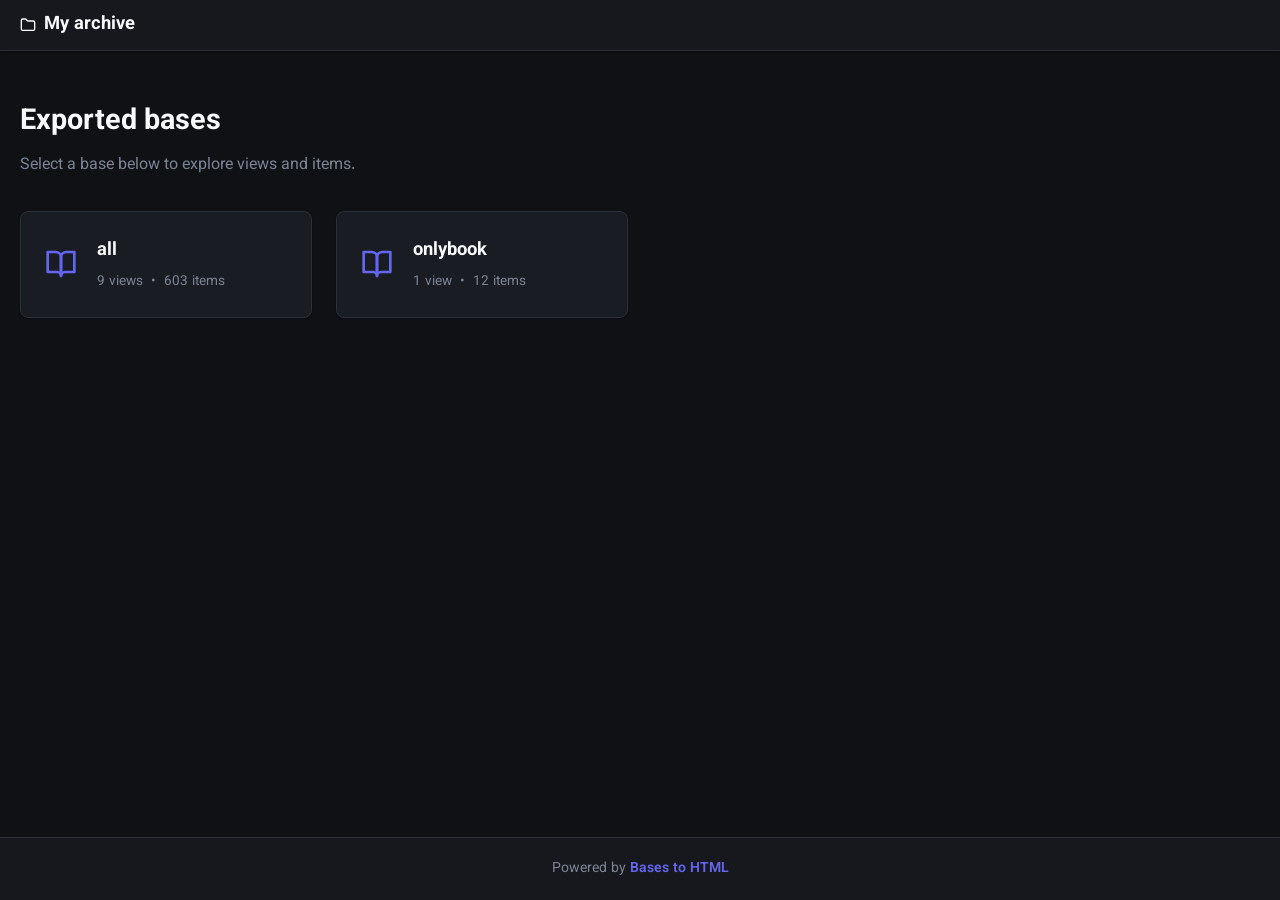
<file: index.html>
<!DOCTYPE html>
<html lang="en" data-theme="dark" data-width="normal" data-font="vazirmatn">
<head>
  <meta charset="UTF-8">
  <meta name="viewport" content="width=device-width, initial-scale=1.0">
  <title>My archive</title>
  <link rel="preconnect" href="https://fonts.googleapis.com">
<link rel="preconnect" href="https://fonts.gstatic.com" crossorigin>
<link href="https://fonts.googleapis.com/css2?family=Inter:wght@400;500;600;700&family=Vazirmatn:wght@400;500;600;700&display=swap" rel="stylesheet">
  <style>
/* Bases to HTML - Modern Responsive Stylesheet */
:root {
  --bg-primary: #f8fafc;
  --bg-secondary: #ffffff;
  --bg-tertiary: #f1f5f9;
  --bg-card: #ffffff;
  --bg-card-hover: #f8fafc;
  --bg-popover: #ffffff;
  --bg-pill: #f1f5f9;
  --bg-pill-hover: #e2e8f0;
  --text-primary: #0f172a;
  --text-secondary: #475569;
  --text-muted: #94a3b8;
  --border-color: #e2e8f0;
  --border-focus: #3b82f6;
  --accent-color: #2563eb;
  --accent-hover: #1d4ed8;
  --accent-light: #eff6ff;
  --accent-badge: #dbeafe;
  --badge-text: #1e40af;
  --star-color: #f59e0b;
  --btn-active-bg: #ede9fe;
  --btn-active-text: #6d28d9;
  --btn-active-border: #8b5cf6;
  --modal-overlay: rgba(15, 23, 42, 0.6);
  --shadow-sm: 0 1px 2px 0 rgba(0, 0, 0, 0.05);
  --shadow-md: 0 4px 6px -1px rgba(0, 0, 0, 0.1), 0 2px 4px -1px rgba(0, 0, 0, 0.06);
  --shadow-lg: 0 12px 28px -4px rgba(0, 0, 0, 0.15), 0 4px 8px -2px rgba(0, 0, 0, 0.06);
  --radius-sm: 6px;
  --radius-md: 8px;
  --radius-lg: 14px;
  --font-family: 'Vazirmatn', -apple-system, BlinkMacSystemFont, "Segoe UI", Roboto, sans-serif;
  --container-max-width: 1280px;
  --card-size: 180px;
  --aspect-ratio: 1.5;
  --css-aspect-ratio: 0.666667;
  --image-fit: cover;
  --transition-fast: 0.15s ease;
  --transition-normal: 0.25s ease;
}

[data-theme="dark"] {
  --bg-primary: #0f1115;
  --bg-secondary: #16181d;
  --bg-tertiary: #1e2128;
  --bg-card: #1a1c23;
  --bg-card-hover: #22252e;
  --bg-popover: #1c1e24;
  --bg-pill: #252831;
  --bg-pill-hover: #2d313c;
  --text-primary: #f8fafc;
  --text-secondary: #cbd5e1;
  --text-muted: #7b8494;
  --border-color: #2b2f3a;
  --border-focus: #818cf8;
  --accent-color: #6366f1;
  --accent-hover: #818cf8;
  --accent-light: #232238;
  --accent-badge: #1e293b;
  --badge-text: #c7d2fe;
  --star-color: #fbbf24;
  --btn-active-bg: #2d2640;
  --btn-active-text: #c4b5fd;
  --btn-active-border: #6d28d9;
  --modal-overlay: rgba(0, 0, 0, 0.75);
  --shadow-sm: 0 1px 2px 0 rgba(0, 0, 0, 0.4);
  --shadow-md: 0 4px 6px -1px rgba(0, 0, 0, 0.5);
  --shadow-lg: 0 16px 32px -4px rgba(0, 0, 0, 0.65), 0 6px 12px -2px rgba(0, 0, 0, 0.4);
}

[data-width="full"] {
  --container-max-width: 100%;
}
[data-width="narrow"] {
  --container-max-width: 860px;
}
[data-width="normal"] {
  --container-max-width: 1280px;
}

[data-font="vazirmatn"] {
  --font-family: 'Vazirmatn', -apple-system, BlinkMacSystemFont, "Segoe UI", sans-serif;
}
[data-font="inter"] {
  --font-family: 'Inter', -apple-system, BlinkMacSystemFont, "Segoe UI", sans-serif;
}
[data-font="system-sans"] {
  --font-family: -apple-system, BlinkMacSystemFont, "Segoe UI", Roboto, Helvetica, Arial, sans-serif;
}
[data-font="system-serif"] {
  --font-family: Georgia, Cambria, "Times New Roman", Times, serif;
}

/* Centralized SVG Icon Styling (Obsidian / Lucide style) */
.b2h-icon {
  width: 16px;
  height: 16px;
  stroke: currentColor;
  stroke-width: 2;
  stroke-linecap: round;
  stroke-linejoin: round;
  fill: none;
  display: inline-block;
  vertical-align: middle;
  flex-shrink: 0;
  color: inherit;
}

.b2h-icon-xs {
  width: 13px;
  height: 13px;
}

.b2h-icon-sm {
  width: 15px;
  height: 15px;
}

.b2h-icon-md {
  width: 18px;
  height: 18px;
}

.b2h-icon-lg {
  width: 24px;
  height: 24px;
}

.b2h-icon-xl {
  width: 32px;
  height: 32px;
}

* {
  box-sizing: border-box;
  margin: 0;
  padding: 0;
}

body {
  font-family: var(--font-family);
  background-color: var(--bg-primary);
  color: var(--text-primary);
  line-height: 1.6;
  min-height: 100vh;
  display: flex;
  flex-direction: column;
  transition: background-color var(--transition-normal), color var(--transition-normal);
  -webkit-font-smoothing: antialiased;
}

/* Navbar */
.navbar {
  position: sticky;
  top: 0;
  z-index: 100;
  background-color: var(--bg-secondary);
  border-bottom: 1px solid var(--border-color);
  backdrop-filter: blur(8px);
  padding: 0.65rem 1.25rem;
  box-shadow: var(--shadow-sm);
}

.navbar-container {
  max-width: var(--container-max-width);
  margin: 0 auto;
  display: flex;
  align-items: center;
  justify-content: space-between;
  gap: 1rem;
  flex-wrap: wrap;
}

.nav-brand-group {
  display: flex;
  align-items: center;
  gap: 1rem;
}

.nav-brand {
  font-size: 1.15rem;
  font-weight: 700;
  color: var(--text-primary);
  text-decoration: none;
  display: flex;
  align-items: center;
  gap: 0.5rem;
  transition: color var(--transition-fast);
}

.nav-brand:hover {
  color: var(--accent-color);
}

.view-selector-wrapper {
  display: flex;
  align-items: center;
  gap: 0.5rem;
}

.view-select {
  padding: 0.4rem 0.8rem;
  background-color: var(--bg-tertiary);
  color: var(--text-primary);
  border: 1px solid var(--border-color);
  border-radius: var(--radius-sm);
  font-size: 0.875rem;
  font-weight: 600;
  font-family: inherit;
  cursor: pointer;
  outline: none;
  transition: border-color var(--transition-fast), box-shadow var(--transition-fast);
}

.view-select:focus {
  border-color: var(--border-focus);
}

/* Controls Toolbar */
.nav-controls {
  display: flex;
  align-items: center;
  gap: 0.5rem;
  flex-wrap: wrap;
  position: relative;
}

.toolbar-btn-group {
  position: relative;
  display: inline-block;
}

.toolbar-btn {
  display: inline-flex;
  align-items: center;
  gap: 0.4rem;
  padding: 0.4rem 0.75rem;
  background-color: transparent;
  color: var(--text-secondary);
  border: 1px solid transparent;
  border-radius: var(--radius-sm);
  font-size: 0.85rem;
  font-family: inherit;
  font-weight: 500;
  cursor: pointer;
  transition: all var(--transition-fast);
  user-select: none;
}

.toolbar-btn:hover {
  background-color: var(--bg-tertiary);
  color: var(--text-primary);
}

.toolbar-btn.active {
  background-color: var(--btn-active-bg);
  color: var(--btn-active-text);
  border-color: var(--btn-active-border);
  font-weight: 600;
}

.toolbar-btn-badge {
  font-size: 0.75rem;
  background-color: var(--btn-active-border);
  color: #ffffff;
  border-radius: 9999px;
  padding: 0 0.35rem;
  line-height: 1.2;
}

.search-box {
  position: relative;
  display: flex;
  align-items: center;
}

.search-input {
  padding: 0.4rem 1.8rem 0.4rem 0.75rem;
  font-size: 0.85rem;
  font-family: inherit;
  background-color: var(--bg-tertiary);
  color: var(--text-primary);
  border: 1px solid var(--border-color);
  border-radius: var(--radius-sm);
  outline: none;
  width: 170px;
  transition: width var(--transition-normal), border-color var(--transition-fast);
}

.search-input:focus {
  width: 220px;
  border-color: var(--border-focus);
  background-color: var(--bg-secondary);
}

.search-clear-btn {
  position: absolute;
  right: 0.5rem;
  background: transparent;
  border: none;
  color: var(--text-muted);
  cursor: pointer;
  display: none;
  font-size: 1rem;
  padding: 0 0.25rem;
}

.search-clear-btn.visible {
  display: block;
}

/* ========================================================================= */
/* Obsidian Bases Floating Popovers (Sort, Group, Filter, Properties)        */
/* ========================================================================= */

.bases-popover {
  position: absolute;
  top: calc(100% + 8px);
  z-index: 250;
  background-color: var(--bg-popover);
  border: 1px solid var(--border-color);
  border-radius: var(--radius-md);
  box-shadow: var(--shadow-lg);
  padding: 0.75rem 0.85rem;
  display: none;
  flex-direction: column;
  gap: 0.6rem;
  min-width: 320px;
  max-width: 95vw;
}

.bases-popover.open {
  display: flex;
  animation: popoverFadeIn 0.15s ease-out;
}

@keyframes popoverFadeIn {
  from { opacity: 0; transform: translateY(-4px); }
  to { opacity: 1; transform: translateY(0); }
}

.popover-align-left {
  left: 0;
}
.popover-align-right {
  right: 0;
}

.popover-header {
  font-size: 0.85rem;
  font-weight: 700;
  color: var(--text-muted);
  text-transform: capitalize;
  margin-bottom: 0.2rem;
  display: flex;
  align-items: center;
  justify-content: space-between;
}

.popover-rules-list {
  display: flex;
  flex-direction: column;
  gap: 0.45rem;
  max-height: 380px;
  overflow-y: auto;
}

.popover-rule-row {
  display: flex;
  align-items: center;
  gap: 0.4rem;
}

.drag-handle {
  color: var(--text-muted);
  cursor: grab;
  font-size: 1.1rem;
  line-height: 1;
  padding: 0.2rem 0.1rem;
  user-select: none;
  opacity: 0.7;
  transition: opacity var(--transition-fast);
}

.drag-handle:hover {
  opacity: 1;
  color: var(--text-primary);
}

.popover-rule-row.dragging {
  opacity: 0.4;
}

.filter-conjunction-btn {
  font-size: 0.8rem;
  font-weight: 600;
  color: var(--text-muted);
  background: transparent;
  border: none;
  cursor: pointer;
  padding: 0.2rem 0.4rem;
  border-radius: 4px;
  min-width: 50px;
  text-align: right;
  transition: color var(--transition-fast);
}

.filter-conjunction-btn:hover {
  color: var(--text-primary);
  background-color: var(--bg-tertiary);
}

.popover-rule-pill {
  display: inline-flex;
  align-items: center;
  gap: 0.35rem;
  background-color: var(--bg-pill);
  border: 1px solid var(--border-color);
  border-radius: var(--radius-sm);
  padding: 0.25rem 0.5rem;
  flex: 1;
  transition: border-color var(--transition-fast), background-color var(--transition-fast);
}

.popover-rule-pill:hover, .popover-rule-pill:focus-within {
  border-color: var(--border-focus);
}

.pill-select {
  background: transparent;
  color: var(--text-primary);
  border: none;
  font-size: 0.85rem;
  font-family: inherit;
  font-weight: 500;
  outline: none;
  cursor: pointer;
  padding: 0.15rem 0.25rem;
  border-radius: 4px;
}

.pill-select option {
  background-color: var(--bg-popover);
  color: var(--text-primary);
}

.pill-select:hover {
  background-color: var(--bg-pill-hover);
}

.pill-divider {
  width: 1px;
  height: 18px;
  background-color: var(--border-color);
}

.pill-input {
  background: transparent;
  color: var(--text-primary);
  border: none;
  font-size: 0.85rem;
  font-family: inherit;
  outline: none;
  padding: 0.15rem 0.4rem;
  flex: 1;
  min-width: 80px;
}

.pill-input::placeholder {
  color: var(--text-muted);
}

.popover-rule-delete {
  background: transparent;
  border: none;
  color: var(--text-muted);
  cursor: pointer;
  padding: 0.3rem;
  border-radius: 4px;
  display: inline-flex;
  align-items: center;
  justify-content: center;
  font-size: 0.95rem;
  transition: color var(--transition-fast), background-color var(--transition-fast);
}

.popover-rule-delete:hover {
  color: #ef4444;
  background-color: var(--bg-tertiary);
}

.popover-add-btn {
  display: inline-flex;
  align-items: center;
  gap: 0.4rem;
  background: transparent;
  border: none;
  color: var(--text-muted);
  font-size: 0.85rem;
  font-family: inherit;
  font-weight: 500;
  cursor: pointer;
  padding: 0.35rem 0.25rem;
  border-radius: 4px;
  align-self: flex-start;
  transition: color var(--transition-fast);
}

.popover-add-btn:hover {
  color: var(--text-primary);
}

/* Properties Popover Item */
.property-visibility-row {
  display: flex;
  align-items: center;
  justify-content: space-between;
  padding: 0.35rem 0.5rem;
  border-radius: var(--radius-sm);
  background-color: var(--bg-tertiary);
  transition: background-color var(--transition-fast);
}

.property-visibility-row:hover {
  background-color: var(--bg-pill-hover);
}

.property-visibility-left {
  display: flex;
  align-items: center;
  gap: 0.5rem;
  font-size: 0.85rem;
  color: var(--text-primary);
}

.property-visibility-toggle {
  cursor: pointer;
  accent-color: var(--accent-color);
  width: 16px;
  height: 16px;
}

/* ========================================================================= */
/* Main Layout & Cards                                                       */
/* ========================================================================= */

.main-content {
  flex: 1;
  max-width: var(--container-max-width);
  width: 100%;
  margin: 0 auto;
  padding: 1.5rem 1.25rem;
}

.content-status-bar {
  display: flex;
  align-items: center;
  justify-content: space-between;
  margin-bottom: 1.25rem;
  padding: 0.5rem 0;
  border-bottom: 1px solid var(--border-color);
}

.item-count-badge {
  font-size: 0.875rem;
  color: var(--text-muted);
  font-weight: 500;
}

/* Group Sections */
.group-section {
  margin-bottom: 2.5rem;
}

.group-header {
  display: flex;
  align-items: center;
  gap: 0.75rem;
  padding-bottom: 0.5rem;
  margin-bottom: 1rem;
  border-bottom: 2px solid var(--border-color);
}

.group-title {
  font-size: 1.2rem;
  font-weight: 700;
  color: var(--text-primary);
}

.group-count {
  font-size: 0.85rem;
  padding: 0.15rem 0.5rem;
  background-color: var(--bg-tertiary);
  color: var(--text-muted);
  border-radius: 9999px;
  font-weight: 600;
}

/* Cards Gallery Grid */
.cards-grid {
  display: grid;
  grid-template-columns: repeat(auto-fill, minmax(var(--card-size, 180px), 1fr));
  gap: 1.25rem;
  width: 100%;
}

.base-card {
  background-color: var(--bg-card);
  border: 1px solid var(--border-color);
  border-radius: var(--radius-md);
  overflow: hidden;
  display: flex;
  flex-direction: column;
  cursor: pointer;
  transition: transform var(--transition-fast), box-shadow var(--transition-fast), border-color var(--transition-fast);
  box-shadow: var(--shadow-sm);
  position: relative;
}

.base-card:hover {
  transform: translateY(-3px);
  box-shadow: var(--shadow-md);
  border-color: var(--border-focus);
  background-color: var(--bg-card-hover);
}

.base-card.bases-card-static {
  cursor: default !important;
}

.base-card.bases-card-static:hover {
  transform: none !important;
  box-shadow: var(--shadow-sm) !important;
  border-color: var(--border-color) !important;
  background-color: var(--bg-card) !important;
}

.base-card.bases-card-static:hover .card-image {
  transform: none !important;
}

.card-image-wrapper {
  width: 100%;
  aspect-ratio: var(--css-aspect-ratio, 1 / var(--aspect-ratio, 1.5));
  background-color: var(--bg-tertiary);
  position: relative;
  overflow: hidden;
  display: flex;
  align-items: center;
  justify-content: center;
}

.card-image {
  width: 100%;
  height: 100%;
  object-fit: var(--image-fit, cover);
  transition: transform var(--transition-normal);
}

.base-card:hover .card-image {
  transform: scale(1.03);
}

.card-image-placeholder {
  display: flex;
  flex-direction: column;
  align-items: center;
  justify-content: center;
  color: var(--text-muted);
  font-size: 2.25rem;
  height: 100%;
  width: 100%;
  background: linear-gradient(135deg, var(--bg-secondary) 0%, var(--bg-tertiary) 100%);
}

.card-body {
  padding: 0.85rem;
  display: flex;
  flex-direction: column;
  gap: 0.45rem;
  flex: 1;
}

.card-title {
  font-size: 0.95rem;
  font-weight: 700;
  color: var(--text-primary);
  line-height: 1.35;
  overflow: hidden;
  display: -webkit-box;
  -webkit-line-clamp: 2;
  -webkit-box-orient: vertical;
}

.card-badge {
  display: inline-block;
  align-self: flex-start;
  padding: 0.15rem 0.5rem;
  background-color: var(--accent-badge);
  color: var(--badge-text);
  border-radius: var(--radius-sm);
  font-size: 0.75rem;
  font-weight: 600;
}

.card-rating {
  color: var(--star-color);
  font-size: 0.95rem;
  letter-spacing: 0.08em;
  font-weight: 700;
}

.card-prop-item {
  display: flex;
  align-items: center;
  justify-content: space-between;
  font-size: 0.8rem;
  color: var(--text-secondary);
}

.card-prop-key {
  color: var(--text-muted);
  font-size: 0.75rem;
}

.card-prop-val {
  font-weight: 500;
}

/* Empty state */
.empty-state {
  text-align: center;
  padding: 3rem 1rem;
  color: var(--text-muted);
}

.empty-state h3 {
  font-size: 1.25rem;
  color: var(--text-primary);
  margin-bottom: 0.5rem;
}

/* ========================================================================= */
/* Table View (Obsidian Bases Table & Summaries)                             */
/* ========================================================================= */

.bases-table-wrapper {
  width: 100%;
  overflow-x: auto;
  border-radius: var(--radius-md);
  border: 1px solid var(--border-color);
  background-color: var(--bg-card);
  box-shadow: var(--shadow-sm);
  margin-bottom: 2rem;
  scrollbar-width: thin;
  scrollbar-color: var(--border-color) transparent;
}

.bases-table-wrapper::-webkit-scrollbar {
  height: 6px;
}

.bases-table-wrapper::-webkit-scrollbar-thumb {
  background: var(--border-color);
  border-radius: 3px;
}

.bases-table {
  width: 100%;
  border-collapse: separate;
  border-spacing: 0;
  font-size: 0.88rem;
  text-align: left;
}

.bases-thead {
  position: sticky;
  top: 0;
  z-index: 10;
  background-color: var(--bg-secondary);
}

.bases-th {
  padding: 0.65rem 0.85rem;
  font-weight: 600;
  color: var(--text-secondary);
  border-bottom: 1px solid var(--border-color);
  border-right: 1px solid var(--border-color);
  user-select: none;
  cursor: pointer;
  transition: background-color var(--transition-fast), color var(--transition-fast);
  white-space: nowrap;
}

.bases-th:last-child {
  border-right: none;
}

.bases-th:hover {
  background-color: var(--bg-pill-hover);
  color: var(--text-primary);
}

.th-content {
  display: flex;
  align-items: center;
  gap: 0.4rem;
}

.th-icon {
  color: var(--text-muted);
  display: inline-flex;
  align-items: center;
}

.th-name {
  flex: 1;
  overflow: hidden;
  text-overflow: ellipsis;
}

.th-sort-icon {
  color: var(--interactive-accent);
  display: inline-flex;
  align-items: center;
}

.bases-tbody .bases-tr {
  transition: background-color var(--transition-fast);
}

.bases-tbody .bases-tr:hover {
  background-color: var(--bg-tertiary);
}

.bases-td {
  padding: 0.6rem 0.85rem;
  border-bottom: 1px solid var(--border-color);
  border-right: 1px solid var(--border-color);
  color: var(--text-primary);
  vertical-align: middle;
  font-size: 0.86rem;
}

.bases-tbody .bases-tr:last-child .bases-td {
  border-bottom: none;
}

.bases-td:last-child {
  border-right: none;
}

.table-cell-title {
  display: inline-flex;
  align-items: center;
  gap: 0.4rem;
  color: var(--text-primary);
  font-weight: 500;
  text-decoration: none;
  cursor: pointer;
  transition: color var(--transition-fast);
}

.table-cell-title:hover {
  color: var(--interactive-accent);
  text-decoration: underline;
}

.table-cell-title-static {
  cursor: default !important;
}

.table-cell-title-static:hover {
  color: var(--text-primary) !important;
  text-decoration: none !important;
}

.bases-tag-pill {
  display: inline-block;
  padding: 0.15rem 0.5rem;
  border-radius: 9999px;
  background-color: var(--bg-pill);
  color: var(--text-secondary);
  font-size: 0.78rem;
  margin-right: 0.25rem;
  margin-bottom: 0.25rem;
  border: 1px solid var(--border-color);
}

.table-bool-checked {
  color: #22c55e;
  display: inline-flex;
  align-items: center;
}

.table-bool-unchecked {
  color: var(--text-muted);
  display: inline-flex;
  align-items: center;
}

.bases-tfoot {
  position: sticky;
  bottom: 0;
  z-index: 5;
  background-color: var(--bg-secondary);
}

.bases-summary-row {
  border-top: 2px solid var(--border-color);
}

.bases-summary-cell {
  padding: 0.6rem 0.85rem;
  border-top: 2px solid var(--border-color);
  border-right: 1px solid var(--border-color);
  background-color: var(--bg-secondary);
  color: var(--text-secondary);
  font-weight: 600;
  white-space: nowrap;
  font-size: 0.82rem;
}

.bases-summary-cell:last-child {
  border-right: none;
}

.summary-content {
  display: flex;
  flex-direction: column;
  gap: 0.15rem;
}

.summary-type-label {
  font-size: 0.7rem;
  color: var(--text-muted);
  text-transform: uppercase;
  letter-spacing: 0.04em;
}

.summary-result-value {
  font-size: 0.88rem;
  color: var(--text-primary);
  font-weight: 600;
  font-variant-numeric: tabular-nums;
}

.bases-table-group-section {
  margin-bottom: 2rem;
}

/* Settings Sidebar */
.settings-drawer {
  position: fixed;
  top: 0;
  right: -380px;
  width: 360px;
  max-width: 90vw;
  height: 100%;
  background-color: var(--bg-secondary);
  border-left: 1px solid var(--border-color);
  box-shadow: var(--shadow-lg);
  z-index: 1000;
  display: flex;
  flex-direction: column;
  transition: right 0.3s cubic-bezier(0.4, 0, 0.2, 1);
}

.settings-drawer.open {
  right: 0;
}

.drawer-header {
  padding: 1.25rem;
  display: flex;
  align-items: center;
  justify-content: space-between;
  border-bottom: 1px solid var(--border-color);
}

.drawer-title {
  font-size: 1.15rem;
  font-weight: 700;
  color: var(--text-primary);
}

.drawer-close-btn {
  background: transparent;
  border: none;
  font-size: 1.4rem;
  color: var(--text-muted);
  cursor: pointer;
  padding: 0.2rem;
  border-radius: var(--radius-sm);
  transition: color var(--transition-fast);
}

.drawer-close-btn:hover {
  color: var(--text-primary);
}

.drawer-body {
  padding: 1.25rem;
  display: flex;
  flex-direction: column;
  gap: 1.5rem;
  overflow-y: auto;
  flex: 1;
}

.setting-row {
  display: flex;
  flex-direction: column;
  gap: 0.5rem;
}

.setting-label {
  font-size: 0.875rem;
  font-weight: 600;
  color: var(--text-primary);
}

.setting-desc {
  font-size: 0.75rem;
  color: var(--text-muted);
}

.theme-toggle-group, .width-toggle-group {
  display: flex;
  background-color: var(--bg-tertiary);
  border-radius: var(--radius-sm);
  padding: 0.25rem;
  border: 1px solid var(--border-color);
}

.theme-toggle-btn, .width-toggle-btn {
  flex: 1;
  padding: 0.4rem 0.6rem;
  border: none;
  background: transparent;
  color: var(--text-secondary);
  font-size: 0.85rem;
  font-family: inherit;
  font-weight: 600;
  border-radius: 4px;
  cursor: pointer;
  transition: background-color var(--transition-fast), color var(--transition-fast);
  display: flex;
  align-items: center;
  justify-content: center;
  gap: 0.35rem;
}

.theme-toggle-btn.active, .width-toggle-btn.active {
  background-color: var(--bg-secondary);
  color: var(--text-primary);
  box-shadow: var(--shadow-sm);
}

.font-select {
  width: 100%;
  padding: 0.5rem 0.75rem;
  background-color: var(--bg-tertiary);
  color: var(--text-primary);
  border: 1px solid var(--border-color);
  border-radius: var(--radius-sm);
  font-size: 0.9rem;
  font-family: inherit;
  outline: none;
}

/* Modal Backdrop */
.modal-overlay {
  position: fixed;
  inset: 0;
  background-color: var(--modal-overlay);
  backdrop-filter: blur(4px);
  z-index: 900;
  opacity: 0;
  visibility: hidden;
  transition: opacity 0.25s ease, visibility 0.25s ease;
}

.modal-overlay.open {
  opacity: 1;
  visibility: visible;
}

/* Note Details Modal */
.note-modal {
  position: fixed;
  top: 50%;
  left: 50%;
  transform: translate(-50%, -50%) scale(0.95);
  width: 90%;
  max-width: 760px;
  max-height: 85vh;
  background-color: var(--bg-secondary);
  border: 1px solid var(--border-color);
  border-radius: var(--radius-lg);
  box-shadow: var(--shadow-lg);
  z-index: 1001;
  display: flex;
  flex-direction: column;
  opacity: 0;
  visibility: hidden;
  transition: transform 0.25s ease, opacity 0.25s ease, visibility 0.25s ease;
}

.note-modal.open {
  transform: translate(-50%, -50%) scale(1);
  opacity: 1;
  visibility: visible;
}

.modal-header {
  padding: 1.25rem 1.5rem;
  display: flex;
  align-items: flex-start;
  justify-content: space-between;
  border-bottom: 1px solid var(--border-color);
  gap: 1rem;
}

.modal-title {
  font-size: 1.35rem;
  font-weight: 700;
  color: var(--text-primary);
  line-height: 1.3;
}

.modal-close-btn {
  background: transparent;
  border: none;
  font-size: 1.5rem;
  color: var(--text-muted);
  cursor: pointer;
  padding: 0.2rem;
  border-radius: var(--radius-sm);
}

.modal-close-btn:hover {
  color: var(--text-primary);
}

.modal-body {
  padding: 1.5rem;
  overflow-y: auto;
  flex: 1;
}

.modal-properties {
  display: flex;
  flex-wrap: wrap;
  gap: 0.5rem;
  margin-bottom: 1.5rem;
  padding-bottom: 1.25rem;
  border-bottom: 1px solid var(--border-color);
}

.modal-prop-chip {
  padding: 0.3rem 0.65rem;
  background-color: var(--bg-tertiary);
  border: 1px solid var(--border-color);
  border-radius: var(--radius-sm);
  font-size: 0.8rem;
  color: var(--text-secondary);
}

.modal-prop-chip strong {
  color: var(--text-primary);
}

.modal-markdown-content {
  color: var(--text-primary);
  line-height: 1.8;
  font-size: 1rem;
}

.modal-markdown-content h1,
.modal-markdown-content h2,
.modal-markdown-content h3 {
  margin: 1.25rem 0 0.5rem;
  color: var(--text-primary);
}

.modal-markdown-content p {
  margin-bottom: 1rem;
}

.modal-markdown-content ul,
.modal-markdown-content ol {
  padding-left: 1.5rem;
  margin-bottom: 1rem;
}

.modal-markdown-content a {
  color: var(--accent-color);
  text-decoration: none;
}

.modal-markdown-content a:hover {
  text-decoration: underline;
}

/* Footer */
.site-footer {
  margin-top: auto;
  border-top: 1px solid var(--border-color);
  background-color: var(--bg-secondary);
  padding: 1.25rem;
  text-align: center;
  font-size: 0.875rem;
  color: var(--text-muted);
}

.site-footer a {
  color: var(--accent-color);
  text-decoration: none;
  font-weight: 600;
}

.site-footer a:hover {
  text-decoration: underline;
}

/* Responsive adjustments */
@media (max-width: 768px) {
  .navbar-container {
    flex-direction: column;
    align-items: stretch;
  }
  .nav-controls {
    justify-content: flex-start;
  }
  .search-input {
    width: 100%;
  }
  .search-input:focus {
    width: 100%;
  }
  .search-box {
    flex: 1;
  }
  .bases-popover {
    position: fixed;
    top: auto;
    bottom: 0;
    left: 0;
    right: 0;
    width: 100%;
    max-width: 100%;
    border-radius: var(--radius-lg) var(--radius-lg) 0 0;
    border-bottom: none;
    max-height: 80vh;
  }
  .cards-grid {
    grid-template-columns: repeat(auto-fill, minmax(140px, 1fr));
    gap: 0.75rem;
  }
}

/* User Custom CSS injection point */
/* ------  hard cover - select data-view-name="📚 Books"  ------- */

[data-view-name="📚 Books"] .bases-cards-grid {
  gap: 2rem;
}

[data-view-name="📚 Books"] .bases-card {
  overflow: visible;
  gap: 0;
  contain: inherit;
  border: none;
  background: transparent;
}

[data-view-name="📚 Books"] .bases-card-body {
  padding: 10px 0;
}


/* Book shadow */
[data-view-name="📚 Books"] .bases-card-image-wrapper {
  transition: transform 0.1s ease-out, box-shadow 0.1s ease-out;
  border-radius: 6px 2px 2px 6px;
  box-shadow:
    inset 1px 1px 0 1px rgba(255,255,255,0.2),
    inset 0 0 0 1px rgba(0,0,0,0.1),
    -4px 2px 4px 0 rgba(0,0,0,0.3),
    -8px 8px 20px 0 rgba(0,0,0,0.2);
  position: relative;
  overflow: hidden;
}

/* Book spine effect */
[data-view-name="📚 Books"] .bases-card-image-wrapper::before {
  content: "";
  background-image: linear-gradient(
    to left,
    rgba(0,0,0,0.2),
    rgba(255,255,255,0.3) 1%,
    transparent 6%,
    rgba(0,0,0,0.15) 8%,
    rgba(255,255,255,0.2) 9%,
    transparent 20%
  );
  width: 100%;
  height: 100%;
  position: absolute;
  inset: 0;
  z-index: 2;
}


/* Hover effect */
[data-view-name="📚 Books"] .bases-card:hover .bases-card-image-wrapper {
  transform: translateY(-4px) scale(1.03);
  box-shadow:
    inset 1px 1px 0 1px rgba(255,255,255,0.2),
    inset 0 0 0 1px rgba(0,0,0,0.1),
    -4px 4px 8px 0 rgba(0,0,0,0.3),
    -12px 16px 30px 0 rgba(0,0,0,0.3);
}

[data-view-name="📚 Books"] .bases-card:hover .card-image {
  transform: none;
}

[data-view-name="📚 Books"] .base-card:hover {
  transform: none;
  box-shadow: none;
  border-color: transparent;
  background-color: transparent;
}

</style>
  <style>
    .directory-grid {
      display: grid;
      grid-template-columns: repeat(auto-fill, minmax(280px, 1fr));
      gap: 1.5rem;
      margin-top: 2rem;
    }
    .base-directory-card {
      background-color: var(--bg-card);
      border: 1px solid var(--border-color);
      border-radius: var(--radius-md);
      padding: 1.5rem;
      text-decoration: none;
      color: inherit;
      display: flex;
      align-items: center;
      gap: 1.25rem;
      box-shadow: var(--shadow-sm);
      transition: transform var(--transition-fast), border-color var(--transition-fast), box-shadow var(--transition-fast);
    }
    .base-directory-card:hover {
      transform: translateY(-3px);
      border-color: var(--border-focus);
      box-shadow: var(--shadow-md);
      background-color: var(--bg-card-hover);
    }
    .directory-card-icon {
      font-size: 2.2rem;
      display: flex;
      align-items: center;
      justify-content: center;
      color: var(--accent-color);
    }
    .directory-card-title {
      font-size: 1.15rem;
      font-weight: 700;
      color: var(--text-primary);
      margin-bottom: 0.35rem;
    }
    .directory-card-meta {
      font-size: 0.85rem;
      color: var(--text-muted);
      display: flex;
      gap: 0.5rem;
    }
  </style>
  <script>
  (function() {
    var savedTheme = localStorage.getItem('b2h_theme') || 'dark';
    document.documentElement.setAttribute('data-theme', savedTheme);
    var savedFont = localStorage.getItem('b2h_font') || 'vazirmatn';
    document.documentElement.setAttribute('data-font', savedFont);
    var savedWidth = localStorage.getItem('b2h_width') || 'normal';
    document.documentElement.setAttribute('data-width', savedWidth);
  })();
</script>
</head>
<body data-base-id="index" data-base-name="index">
  <svg xmlns="http://www.w3.org/2000/svg" style="display:none;" aria-hidden="true">
  <defs>
    <!-- Folder -->
    <symbol id="lucide-folder" viewBox="0 0 24 24" fill="none" stroke="currentColor" stroke-width="2" stroke-linecap="round" stroke-linejoin="round">
      <path d="M20 20a2 2 0 0 0 2-2V8a2 2 0 0 0-2-2h-7.9a2 2 0 0 1-1.69-.9L9.6 3.9A2 2 0 0 0 7.93 3H4a2 2 0 0 0-2 2v13a2 2 0 0 0 2 2Z"/>
    </symbol>

    <!-- Sort (arrow-up-down) -->
    <symbol id="lucide-sort" viewBox="0 0 24 24" fill="none" stroke="currentColor" stroke-width="2" stroke-linecap="round" stroke-linejoin="round">
      <path d="m21 16-4 4-4-4"/><path d="M17 20V4"/><path d="m3 8 4-4 4 4"/><path d="M7 4v16"/>
    </symbol>

    <!-- Group (rows-2) -->
    <symbol id="lucide-group" viewBox="0 0 24 24" fill="none" stroke="currentColor" stroke-width="2" stroke-linecap="round" stroke-linejoin="round">
      <rect width="18" height="7" x="3" y="3" rx="1"/><rect width="18" height="7" x="3" y="14" rx="1"/>
    </symbol>

    <!-- Filter -->
    <symbol id="lucide-filter" viewBox="0 0 24 24" fill="none" stroke="currentColor" stroke-width="2" stroke-linecap="round" stroke-linejoin="round">
      <polygon points="22 3 2 3 10 12.46 10 19 14 21 14 12.46 22 3"/>
    </symbol>

    <!-- Properties (sliders-horizontal) -->
    <symbol id="lucide-properties" viewBox="0 0 24 24" fill="none" stroke="currentColor" stroke-width="2" stroke-linecap="round" stroke-linejoin="round">
      <line x1="21" x2="14" y1="4" y2="4"/><line x1="10" x2="3" y1="4" y2="4"/>
      <line x1="21" x2="12" y1="12" y2="12"/><line x1="8" x2="3" y1="12" y2="12"/>
      <line x1="21" x2="16" y1="20" y2="20"/><line x1="12" x2="3" y1="20" y2="20"/>
      <line x1="14" x2="14" y1="2" y2="6"/><line x1="8" x2="8" y1="10" y2="14"/><line x1="16" x2="16" y1="18" y2="22"/>
    </symbol>

    <!-- Search -->
    <symbol id="lucide-search" viewBox="0 0 24 24" fill="none" stroke="currentColor" stroke-width="2" stroke-linecap="round" stroke-linejoin="round">
      <circle cx="11" cy="11" r="8"/><path d="m21 21-4.3-4.3"/>
    </symbol>

    <!-- Settings -->
    <symbol id="lucide-settings" viewBox="0 0 24 24" fill="none" stroke="currentColor" stroke-width="2" stroke-linecap="round" stroke-linejoin="round">
      <path d="M12.22 2h-.44a2 2 0 0 0-2 2v.18a2 2 0 0 1-1 1.73l-.43.25a2 2 0 0 1-2 0l-.15-.08a2 2 0 0 0-2.73.73l-.22.38a2 2 0 0 0 .73 2.73l.15.1a2 2 0 0 1 1 1.72v.51a2 2 0 0 1-1 1.74l-.15.09a2 2 0 0 0-.73 2.73l.22.38a2 2 0 0 0 2.73.73l.15-.08a2 2 0 0 1 2 0l.43.25a2 2 0 0 1 1 1.73V20a2 2 0 0 0 2 2h.44a2 2 0 0 0 2-2v-.18a2 2 0 0 1 1-1.73l.43-.25a2 2 0 0 1 2 0l.15.08a2 2 0 0 0 2.73-.73l.22-.39a2 2 0 0 0-.73-2.73l-.15-.08a2 2 0 0 1-1-1.74v-.5a2 2 0 0 1 1-1.74l.15-.09a2 2 0 0 0 .73-2.73l-.22-.38a2 2 0 0 0-2.73-.73l-.15.08a2 2 0 0 1-2 0l-.43-.25a2 2 0 0 1-1-1.73V4a2 2 0 0 0-2-2z"/><circle cx="12" cy="12" r="3"/>
    </symbol>

    <!-- Plus -->
    <symbol id="lucide-plus" viewBox="0 0 24 24" fill="none" stroke="currentColor" stroke-width="2" stroke-linecap="round" stroke-linejoin="round">
      <path d="M5 12h14"/><path d="M12 5v14"/>
    </symbol>

    <!-- Trash-2 -->
    <symbol id="lucide-trash" viewBox="0 0 24 24" fill="none" stroke="currentColor" stroke-width="2" stroke-linecap="round" stroke-linejoin="round">
      <path d="M3 6h18"/><path d="M19 6v14c0 1-1 2-2 2H7c-1 0-2-1-2-2V6"/><path d="M8 6V4c0-1 1-2 2-2h4c1 0 2 1 2 2v2"/><line x1="10" x2="10" y1="11" y2="17"/><line x1="14" x2="14" y1="11" y2="17"/>
    </symbol>

    <!-- Grip-vertical -->
    <symbol id="lucide-grip-vertical" viewBox="0 0 24 24" fill="none" stroke="currentColor" stroke-width="2" stroke-linecap="round" stroke-linejoin="round">
      <circle cx="9" cy="12" r="1"/><circle cx="9" cy="5" r="1"/><circle cx="9" cy="19" r="1"/><circle cx="15" cy="12" r="1"/><circle cx="15" cy="5" r="1"/><circle cx="15" cy="19" r="1"/>
    </symbol>

    <!-- X -->
    <symbol id="lucide-x" viewBox="0 0 24 24" fill="none" stroke="currentColor" stroke-width="2" stroke-linecap="round" stroke-linejoin="round">
      <path d="M18 6 6 18"/><path d="m6 6 12 12"/>
    </symbol>

    <!-- Book-open -->
    <symbol id="lucide-book-open" viewBox="0 0 24 24" fill="none" stroke="currentColor" stroke-width="2" stroke-linecap="round" stroke-linejoin="round">
      <path d="M2 3h6a4 4 0 0 1 4 4v14a3 3 0 0 0-3-3H2z"/><path d="M22 3h-6a4 4 0 0 0-4 4v14a3 3 0 0 1 3-3h7z"/>
    </symbol>

    <!-- Sun -->
    <symbol id="lucide-sun" viewBox="0 0 24 24" fill="none" stroke="currentColor" stroke-width="2" stroke-linecap="round" stroke-linejoin="round">
      <circle cx="12" cy="12" r="4"/><path d="M12 2v2"/><path d="M12 20v2"/><path d="m4.93 4.93 1.41 1.41"/><path d="m17.66 17.66 1.41 1.41"/><path d="M2 12h2"/><path d="M20 12h2"/><path d="m6.34 17.66-1.41 1.41"/><path d="m19.07 4.93-1.41 1.41"/>
    </symbol>

    <!-- Moon -->
    <symbol id="lucide-moon" viewBox="0 0 24 24" fill="none" stroke="currentColor" stroke-width="2" stroke-linecap="round" stroke-linejoin="round">
      <path d="M12 3a6 6 0 0 0 9 9 9 9 0 1 1-9-9Z"/>
    </symbol>

    <!-- Type (Text property) -->
    <symbol id="lucide-type" viewBox="0 0 24 24" fill="none" stroke="currentColor" stroke-width="2" stroke-linecap="round" stroke-linejoin="round">
      <polyline points="4 7 4 4 20 4 20 7"/><line x1="9" x2="15" y1="20" y2="20"/><line x1="12" x2="12" y1="4" y2="20"/>
    </symbol>

    <!-- Hash (Number property) -->
    <symbol id="lucide-hash" viewBox="0 0 24 24" fill="none" stroke="currentColor" stroke-width="2" stroke-linecap="round" stroke-linejoin="round">
      <line x1="4" x2="20" y1="9" y2="9"/><line x1="4" x2="20" y1="15" y2="15"/><line x1="10" x2="8" y1="3" y2="21"/><line x1="16" x2="14" y1="3" y2="21"/>
    </symbol>

    <!-- Calendar (Date property) -->
    <symbol id="lucide-calendar" viewBox="0 0 24 24" fill="none" stroke="currentColor" stroke-width="2" stroke-linecap="round" stroke-linejoin="round">
      <path d="M8 2v4"/><path d="M16 2v4"/><rect width="18" height="18" x="3" y="4" rx="2"/><path d="M3 10h18"/>
    </symbol>

    <!-- Check-square (Checkbox property) -->
    <symbol id="lucide-check-square" viewBox="0 0 24 24" fill="none" stroke="currentColor" stroke-width="2" stroke-linecap="round" stroke-linejoin="round">
      <rect width="18" height="18" x="3" y="3" rx="2"/><path d="m9 12 2 2 4-4"/>
    </symbol>

    <!-- Tag (List/Tags property) -->
    <symbol id="lucide-tag" viewBox="0 0 24 24" fill="none" stroke="currentColor" stroke-width="2" stroke-linecap="round" stroke-linejoin="round">
      <path d="M12.586 2.586A2 2 0 0 0 11.172 2H4a2 2 0 0 0-2 2v7.172a2 2 0 0 0 .586 1.414l8.704 8.704a2.426 2.426 0 0 0 3.42 0l6.58-6.58a2.426 2.426 0 0 0 0-3.42z"/><circle cx="7.5" cy="7.5" r=".5" fill="currentColor"/>
    </symbol>

    <!-- Link-2 (Link property) -->
    <symbol id="lucide-link-2" viewBox="0 0 24 24" fill="none" stroke="currentColor" stroke-width="2" stroke-linecap="round" stroke-linejoin="round">
      <path d="M9 17H7A5 5 0 0 1 7 7h2"/><path d="M15 7h2a5 5 0 1 1 0 10h-2"/><line x1="8" x2="16" y1="12" y2="12"/>
    </symbol>

    <!-- File-text (File property) -->
    <symbol id="lucide-file-text" viewBox="0 0 24 24" fill="none" stroke="currentColor" stroke-width="2" stroke-linecap="round" stroke-linejoin="round">
      <path d="M15 2H6a2 2 0 0 0-2 2v16a2 2 0 0 0 2 2h12a2 2 0 0 0 2-2V7Z"/><path d="M14 2v4a2 2 0 0 0 2 2h4"/><path d="M10 9H8"/><path d="M16 13H8"/><path d="M16 17H8"/>
    </symbol>

    <!-- Calculator (Formula property) -->
    <symbol id="lucide-calculator" viewBox="0 0 24 24" fill="none" stroke="currentColor" stroke-width="2" stroke-linecap="round" stroke-linejoin="round">
      <rect width="16" height="20" x="4" y="2" rx="2"/><line x1="8" x2="16" y1="6" y2="6"/><line x1="16" x2="16" y1="14" y2="18"/><path d="M16 10h.01"/><path d="M12 10h.01"/><path d="M8 10h.01"/><path d="M12 14h.01"/><path d="M8 14h.01"/><path d="M12 18h.01"/><path d="M8 18h.01"/>
    </symbol>

    <!-- Image (Cover placeholder) -->
    <symbol id="lucide-image" viewBox="0 0 24 24" fill="none" stroke="currentColor" stroke-width="2" stroke-linecap="round" stroke-linejoin="round">
      <rect width="18" height="18" x="3" y="3" rx="2"/><circle cx="9" cy="9" r="2"/><path d="m21 15-3.086-3.086a2 2 0 0 0-2.828 0L6 21"/>
    </symbol>
  </defs>
</svg>

  <nav class="navbar">
    <div class="navbar-container">
      <div class="nav-brand-group">
        <a href="index.html" class="nav-brand">
          <svg class="b2h-icon" aria-hidden="true"><use href="#lucide-folder"></use></svg>
          <span>My archive</span>
        </a>
      </div>
    </div>
  </nav>

  <main class="main-content" data-view-id="directory" data-view-name="directory" data-view-type="directory">
    <div style="margin-top: 1.5rem;">
      <h1 style="font-size: 1.8rem; font-weight: 700; color: var(--text-primary); margin-bottom: 0.5rem;">Exported bases</h1>
      <p style="color: var(--text-muted);">Select a base below to explore views and items.</p>
    </div>

    <div class="directory-grid">
      <a href="all.html" class="base-directory-card">
        <div class="directory-card-icon"><svg class="b2h-icon b2h-icon-xl" aria-hidden="true"><use href="#lucide-book-open"></use></svg></div>
        <div class="directory-card-content">
          <h3 class="directory-card-title">all</h3>
          <div class="directory-card-meta">
            <span>9 views</span>
            <span>•</span>
            <span>603 items</span>
          </div>
        </div>
      </a>
<a href="onlybook.html" class="base-directory-card">
        <div class="directory-card-icon"><svg class="b2h-icon b2h-icon-xl" aria-hidden="true"><use href="#lucide-book-open"></use></svg></div>
        <div class="directory-card-content">
          <h3 class="directory-card-title">onlybook</h3>
          <div class="directory-card-meta">
            <span>1 view</span>
            <span>•</span>
            <span>12 items</span>
          </div>
        </div>
      </a>
    </div>
  </main>

  <footer class="site-footer">
    Powered by <a href="https://github.com/fardm/bases-to-html" target="_blank" rel="noopener">Bases to HTML</a>
  </footer>
</body>
</html>
</file>
